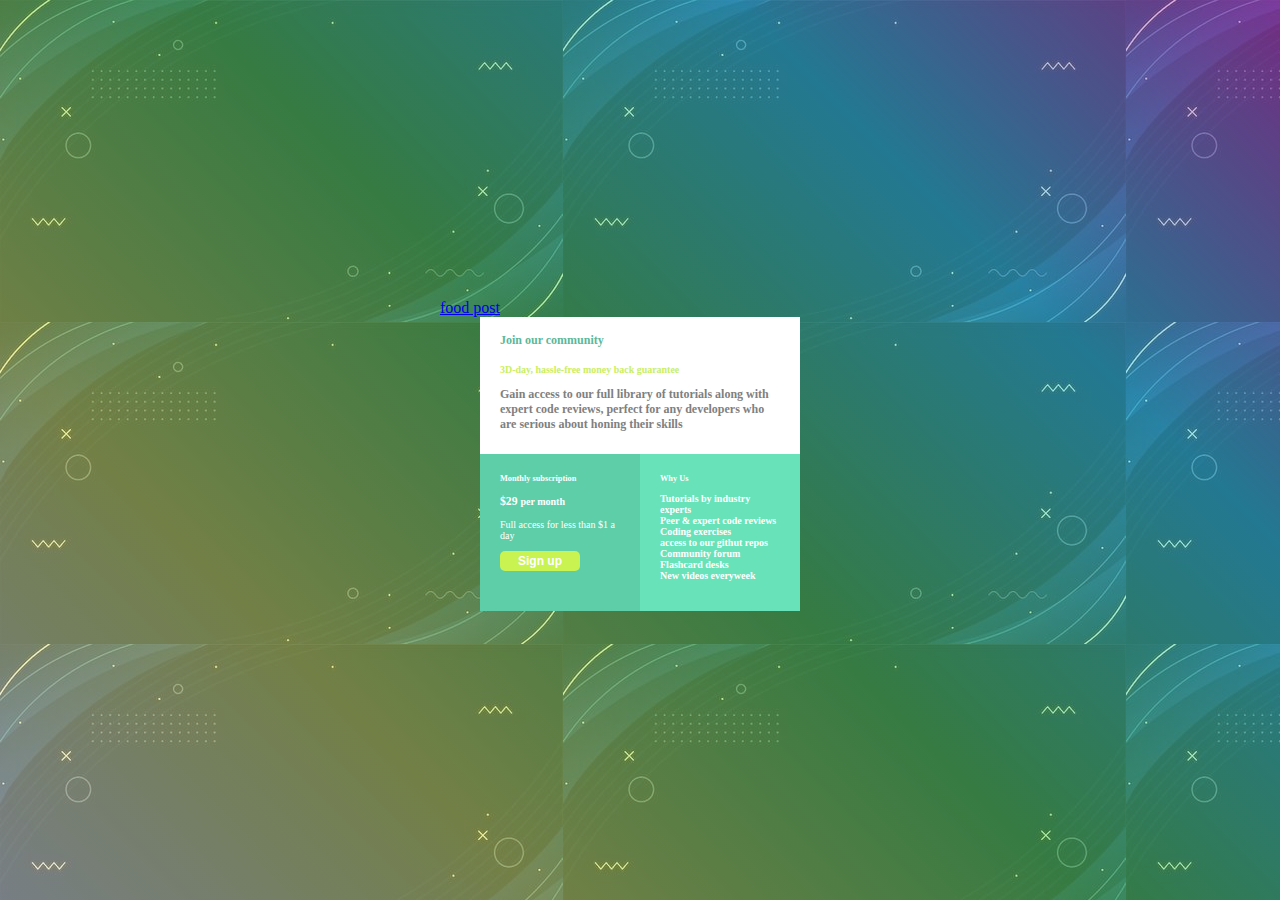
<file: index.html>
<!DOCTYPE html>
<html lang="en">
<head>
  <meta charset="UTF-8">
  <meta http-equiv="X-UA-Compatible" content="IE=edge">
  <meta name="viewport" content="width=device-width, initial-scale=1.0">
  <title>Document</title>
  <link href="css/main.css" rel="stylesheet" type="text/css" />
</head>
<body> 
 <main> <div class="gradient"></div>
  <div><a href="css/food.html">food post</a></div>
   <div class="flex-container">
    <div class="flex-top">
      <h4>Join our community</h4>
      <h5>3D-day, hassle-free money back guarantee</h5>
      <p>Gain access to our full library of tutorials along with expert code reviews, perfect for any developers who are serious about honing their skills</p>
    </div>

    <div class="flex-bottom">
      <div class="flex-bottom-a">
        <h5 class="month"> Monthly subscription</h5>
      <h3 class="month">$29 <small style="font-size: 10px;">per month</small> </h3>
      <p class="month">Full access for less than $1 a day</p>
      <div class="btn"><button>Sign up</button></div>
      </div>

      <div class="flex-bottom-b">
        <h5> Why Us</h5>
     
         
          <p class="per">Tutorials by industry experts<br>
          Peer & expert code reviews<br>
          Coding exercises<br>
          access to our githut repos<br>
          Community forum<br>
          Flashcard desks<br>
          New videos everyweek</p>
        
      </div>
    </div>
   </div>
   
  </main>
</body>
</html>
</file>
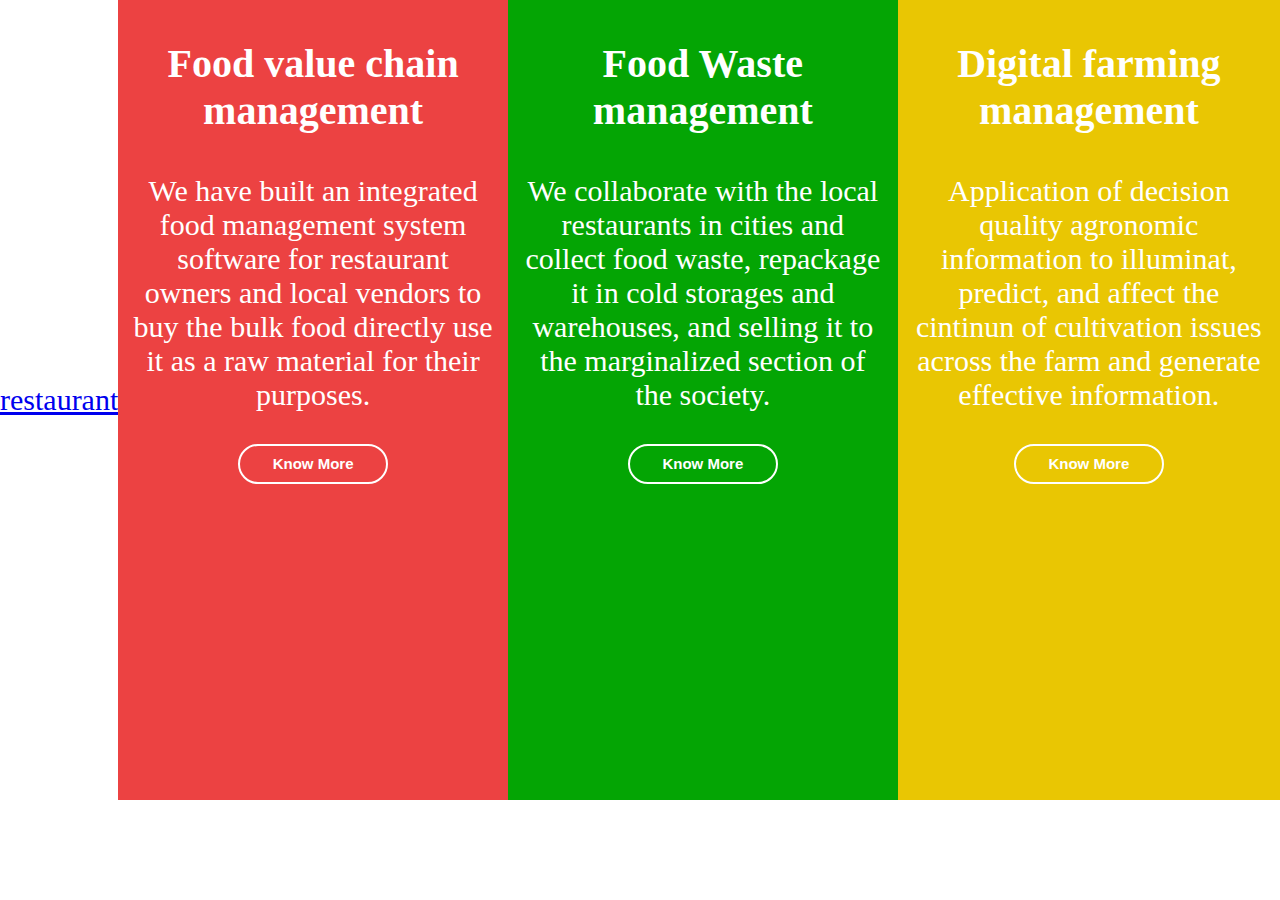
<file: css/food.html>
<!DOCTYPE html>
<html lang="en">
<head>
  <meta charset="UTF-8">
  <meta http-equiv="X-UA-Compatible" content="IE=edge">
  <meta name="viewport" content="width=device-width, initial-scale=1.0">
  <title>Document</title>
  <link href="food.css" rel="stylesheet" type="text/css" />
</head>
<body>
  
 <main> <div class="main-content">
  <div><a href="../index.html">restaurant</a></div>
    <div class="inner-content-a">
      <h3>Food value chain management</h3>
      <p>
        We have built an integrated food management system software for restaurant owners and 
        local vendors to buy the bulk food directly use it as a raw material for their purposes.
       
      </p>
      <button class="btn-a">Know More</button>
    </div>

    <div class="inner-content-b">
      <h3>Food Waste management</h3>
      <p>
        We collaborate with the local restaurants in cities and collect food waste,
        repackage it in cold storages and warehouses, and selling it to the marginalized
        section of the society.
        
      </p>
      <button class="btn-b">Know More</button>
    </div>

    <div class="inner-content-c">
      <h3>Digital farming management</h3>
      <p>
       Application of decision quality agronomic information to illuminat, predict,
       and affect the cintinun of cultivation issues across the farm and generate
       effective information.
       
      </p>
      <button class="btn-c">Know More</button>
    </div>
  </div>
</main>
</body>
</html>
</file>
<file: css/main.css>
body{
  background-image:linear-gradient(45deg,rgba(238, 234, 202, 0.5),rgba(227, 238, 77, 0.5), rgba(107, 228, 70, 0.5), rgba(70, 223, 228, 0.5), rgba(228, 70, 194, 0.5) ),
   url(../img/bk2.jpg);
 
  display: flex;
  place-items: center;
  height: 100vh;
  align-items: center;
  justify-content: center;
  background-attachment: fixed;
}

.flex-container{
display: flex;
flex-direction: column;
height: 300px;
width: 400px;
align-items: center;

}

.flex-top{
  height:200px;
  width: 280px;
  background-color: white;
  text-align: left;
  margin-left: 30px;
  margin-right: 30px;
  margin-bottom: 0px;
  padding:0px 20px 10px 20px;
  font-size: 12px;
  font-weight: bold;
  word-wrap: break-word;
 
 

}
.flex-top h4{color:  rgb(92, 184, 153);}

.flex-top h5{ color: rgb(201, 238, 98) ;}
.flex-top p{color: gray;}

.flex-bottom{
height: 200px;

width: 320px;
display: flex;
flex-direction: row;
text-align: left;
margin-left: 30px;
margin-right: 30px;
margin-top: 0px;
margin-bottom: 20px;
padding: 0px;


}

.flex-bottom-a{
  background-color: rgb(94, 206, 169);
  display: block;
  padding: 20px;
  color: white;
  width: 150px;
  font-size: 10px;

}
.flex-bottom-b{
background-color: rgb(103, 226, 185);
padding: 20px;
font-size: 10px;
color: white;
font-size: 10px;
flex-shrink: 5px;
width: 150px;
font-weight: bold;


}
h5{margin: 0;}
button{
  width: 80px;
  height: 20px;
  background-color: rgb(200, 243, 80);
  border: none;
  border-radius: 5px;
  color: white;

  font-size: 12px;
 justify-content:center;
 align-items: center;
 font-weight: bold;

}

@media screen and (max-width: 700px) {
  .flex-container{
    display: flex;
    flex-direction: column;
    height: 200px;
    width: 300px;
    align-items: center;
    
    }
    
    .flex-top{
      height:200px;
      width: 280px;
      background-color: white;
      text-align: left;
      margin-left: 20px;
      margin-right: 20px;
      margin-bottom: 0px;
      padding:0px 20px 10px 20px;
      font-size: 12px;
      font-weight: bold;
      word-wrap: break-word;
    }
   
    .flex-bottom{
      height: 200px;
      
      width: 320px;
      display: flex;
      flex-direction: row;
      text-align: left;
      margin-left: 20px;
      margin-right: 20px;
      margin-top: 0px;
      margin-bottom: 20px;
      padding: 0px;
      
      
      }
    
      .flex-bottom-a{
        background-color: rgb(94, 206, 169);
        display: block;
        padding: 20px;
        color: white;
        width: 150px;
        font-size: 10px;
      
      }
      .flex-bottom-b{
      background-color: rgb(103, 226, 185);
      padding: 20px;
      font-size: 10px;
      color: white;
      font-size: 10px;
      flex-shrink: 5px;
      width: 150px;
      font-weight: bold;
      
      
      }
    .per{
      padding-top: 0px;
      margin-top: 5px;
      margin-bottom: 5px;
      font-size: 7px;
    }

    .month{
      font-size: 7px;
    }
    h5{margin: 0;}
    .btn{
      width: 60px;
      height: 10px;
      background-color: rgb(200, 243, 80);
      border: none;
      border-radius: 5px;
      color: white;
    
      font-size: 6px;
      display: flex;
     justify-content:center;
     align-items: center;
    align-content: center;
    }
}
</file>
<file: css/food.css>
body {
  margin: 0;
  display: flex;
  height: 100%;

}
.main-content{
  display: flex;
  flex-direction: row;
  height: 800px;
  justify-content: center;
  align-items: center;
  text-align: center;
  margin: 0px;
  font-size: 30px;
  color: white;
  
}
h3{font-size: 40px;}
.inner-content-a{
background-color: rgb(236, 66, 66);
height:100%;
padding-left: 15px;
padding-right: 15px;
}
.inner-content-b{
background-color: rgb(4, 165, 4);
height:100%;
padding-left: 15px;
padding-right: 15px;
}
.inner-content-c{
  background-color: rgb(233, 198, 3);
  height:100%;
  padding-left: 15px;
padding-right: 15px;
}
.btn-a{
  background-color:rgb(236, 66, 66) ;
  border-color: white ;
  color: white;
  border-style: solid;
  border-radius: 40px;
  bottom: 5px;
  height: 40px;
  width: 150px;
  font-size: 15px;
  font-weight: bold;
}

.btn-b{
  background-color: rgb(4, 165, 4) ;
  border-color: white ;
  color: white;
  border-style: solid;
  border-radius: 40px;
  bottom: 5px;
  height: 40px;
  width: 150px;
  font-size: 15px;
  font-weight: bold;
}

.btn-c{
  background-color: rgb(233, 198, 3) ;
  border-color: white ;
  color: white;
  border-style: solid;
  border-radius: 40px;
  bottom: 5px;
  height: 40px;
  width: 150px;
  font-size: 15px;
  font-weight: bold;
}
@media screen and (max-width:700px) {
.main-content{ flex-direction: column;
  height:90%;
    font-size: 20px;}

    h3{
      font-size: 20px;
    }
    .btn-a{
      border-style: solid;
      border-radius: 40px;
      bottom: 5px;
      height: 30px;
      width: 150px;
      font-size: 15px;
      font-weight: bold;
      margin-bottom: 10px;
    } 

    .btn-b{
      border-style: solid;
      border-radius: 40px;
      bottom: 5px;
      height: 30px;
      width: 150px;
      font-size: 15px;
      font-weight: bold;
      margin-bottom: 10px;
    } 
    .btn-c{
      border-style: solid;
      border-radius: 40px;
      bottom: 5px;
      height: 30px;
      width: 150px;
      font-size: 15px;
      font-weight: bold;
      margin-bottom: 10px;
    } 
}
</file>
